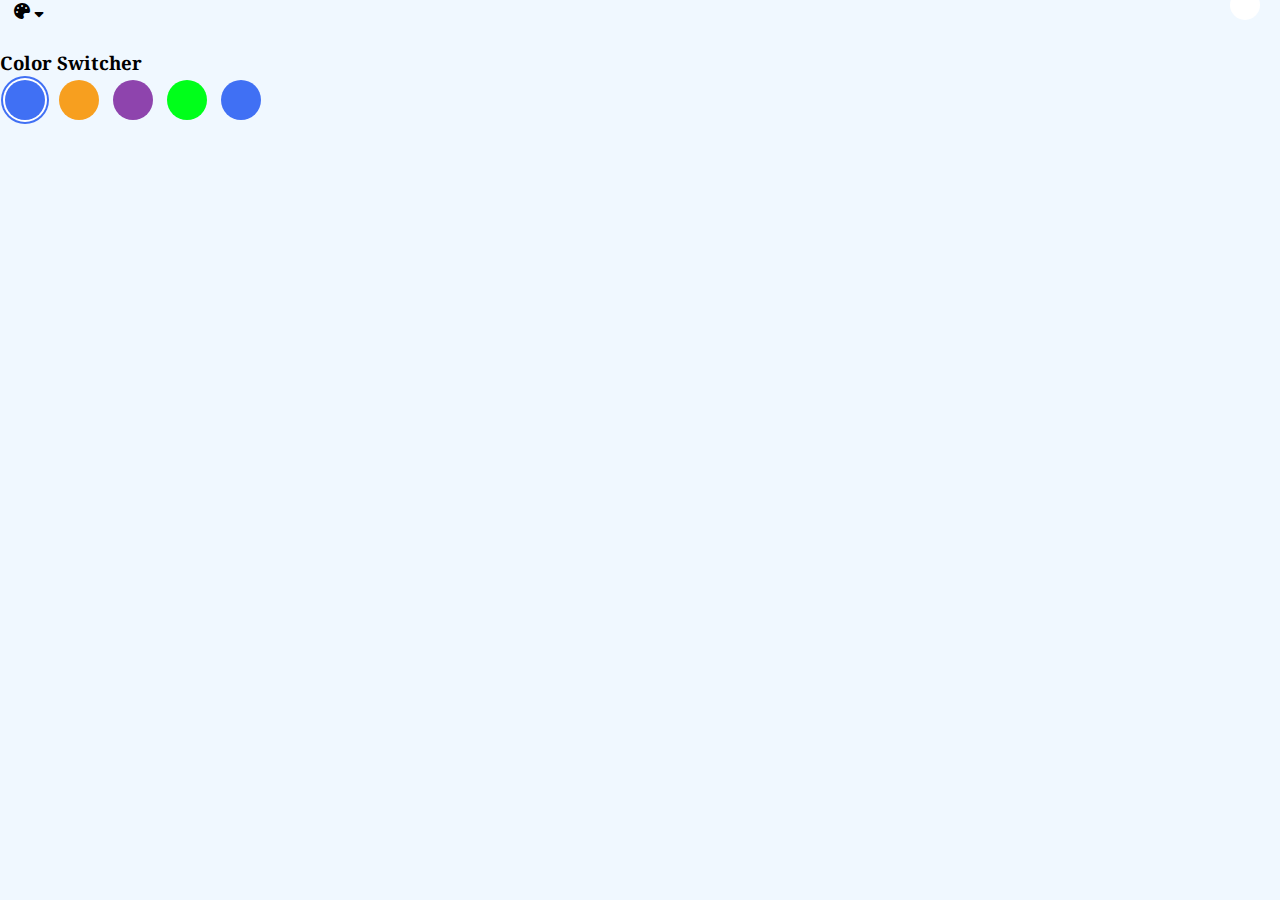
<file: css/deeee.html>
<!DOCTYPE html>
<html lang="en" dir="ltr">
  <head>
    <meta charset="UTF-8">
    <title> Website with Customize Color Theme</title>
    <!-- Fontawesome CDN Link -->
    <link rel="stylesheet" href="https://cdnjs.cloudflare.com/ajax/libs/font-awesome/5.15.4/css/all.min.css" />
    <meta name="viewport" content="width=device-width, initial-scale=1.0">
   </head>
<style>
/* Google fonts import link */
@import url('https://fonts.googleapis.com/css2?family=Noto Serif Thai:wght@200;300;400;500;600;700&display=swap');
*{
  margin: 0;
  padding: 0;
  box-sizing: border-box;
  font-family: 'Noto Serif Thai',sans-serif;
  transition: all 0.3s ease;
}
:root{
  --white: #fff;
  --black: #24292d;
  --nav-main: #4070f4;
  --switchers-main: #0b3cc1;
  --light-bg: #F0F8FF;
}
body
{
    background:var(--light-bg) ;
}


 .appearance .color-icon{
   position: relative;
 }
 .appearance .icons{
   width: 70px;
   height: 50px;
   margin-left: 14px;
 }
 .appearance .color-box{
   position: absolute;
   bottom: -133px;
   right: 0;
   min-height: 100px;
   background: var(--white);
   padding: 16px 20px 20px 20px;
   border-radius: 6px;
   box-shadow: 0 5px 10px rgba(0,0,0,0.2);
   opacity: 0;
   pointer-events: none;
 }
 .color-box::before{
   content: '';
   position: absolute;
   top: -10px;
   right: 20px;
   height: 30px;
   width: 30px;
   border-radius: 50%;
   background: var(--white);
   transform: rotate(45deg);
 }
 .color-icon.open .color-box{
   opacity: 1;
   pointer-events: auto;
 }
  .color-icon.open .arrow{
    transform: rotate(-180deg);
  }
 .appearance .color-box h3{
   font-size: 16px;
   font-weight: 600;
   display: block;
   color: var(--nav-main);
   text-align: left;
   white-space: nowrap;
   margin-bottom: 10px;
 }
.appearance .color-box .color-switchers{
   display: flex;
}
.color-box .color-switchers .btn{
  display: inline-block;
  height: 40px;
  width: 40px;
  border: none;
  outline: none;
  border-radius: 50%;
  margin: 0 5px;
  cursor: pointer;
  background: #4070F4;

}
.color-switchers .btn.blue.active{
  box-shadow: 0 0 0 2px #fff,
              0 0 0 4px #4070F4;
}
.color-switchers .btn.orange{
  background: #F79F1F;
}
.color-switchers .btn.orange.active{
  box-shadow: 0 0 0 2px #fff,
              0 0 0 4px #F79F1F;
}
.color-switchers .btn.purple{
  background: #8e44ad;
}
.color-switchers .btn.purple.active{
  box-shadow: 0 0 0 2px #fff,
              0 0 0 4px #8e44Ad;
}
.color-switchers .btn.green{
  background: #00ff1a;
}
.color-switchers .btn.green.active{
  box-shadow: 0 0 0 2px #fff,
              0 0 0 4px #00ff1a;
}


   
</style>   
<body>
    <div class="appearance">   
        <div class="color-icon">
          <div class="icons">
            <i class="fas fa-palette"></i>
            <i class="fas fa-sort-down arrow"></i>
          </div>
         
        </div>
    </div>
    <div class="color-box">
        <h3>Color Switcher</h3>
        <div class="color-switchers">
          <button class="btn blue active" data-color="#fff #24292d #4070f4 #0b3cc1 #F0F8FF"></button>
          <button class="btn orange" data-color="#fff #242526 #F79F1F #DD8808 #fef5e6"></button>
          <button class="btn purple" data-color="#fff #242526 #8e44ad #783993 #eadaf1"></button>
          <button class="btn green" data-color="#fff #242526 #3A9943 #2A6F31 #DAF1DC"></button>
          <button class="btn white" data-color="#fff #242526 #3A9943 #2A6F31 #000"></button>
        </div>
      </div>


<script>


// getting all .btn elements
let buttons = document.querySelectorAll(".btn");

for (var button of buttons) {
  button.addEventListener("click", (e)=>{ //adding click event to each button
    let target = e.target;

   

    // js code to switch colors (also day night mode)
    let root = document.querySelector(":root");
    let dataColor = target.getAttribute("data-color"); //getting data-color values of clicked button
    let color = dataColor.split(" "); //splitting each color from space and make them array

    //passing particular value to a particular root variable
    root.style.setProperty("--white", color[0]);
    root.style.setProperty("--black", color[1]);
    root.style.setProperty("--nav-main", color[2]);
    root.style.setProperty("--switchers-main", color[3]);
    root.style.setProperty("--light-bg", color[4]);

    let iconName = target.className.split(" ")[2]; //getting the class name of icon

    
  });
}    
</script>
</body>
</html>
</file>
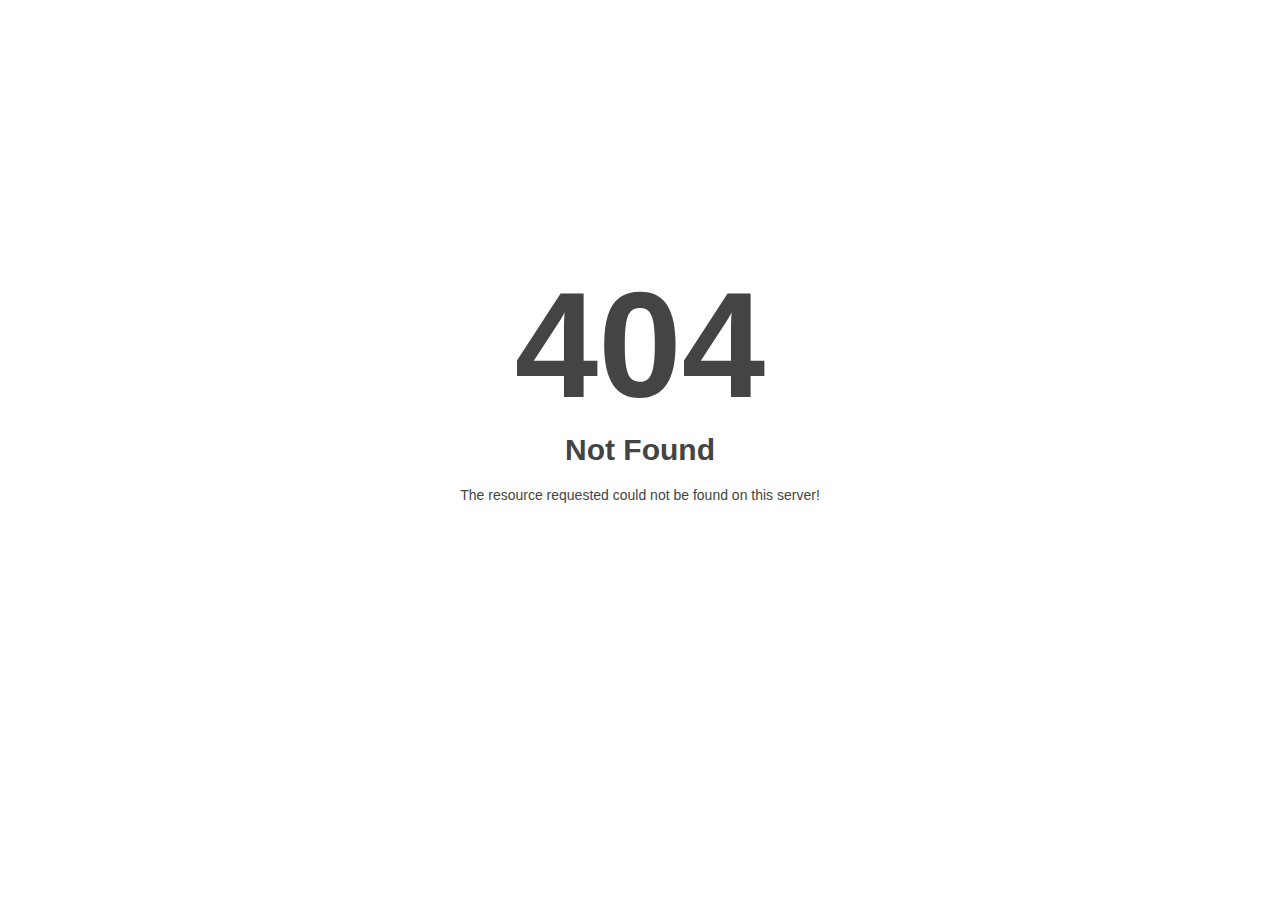
<file: css/owl.video.play.html>
<!DOCTYPE html>
<html style="height:100%">
<head>
<meta name="viewport" content="width=device-width, initial-scale=1, shrink-to-fit=no" />
<title> 404 Not Found
</title></head>
<body style="color: #444; margin:0;font: normal 14px/20px Arial, Helvetica, sans-serif; height:100%; background-color: #fff;">
<div style="height:auto; min-height:100%; ">     <div style="text-align: center; width:800px; margin-left: -400px; position:absolute; top: 30%; left:50%;">
        <h1 style="margin:0; font-size:150px; line-height:150px; font-weight:bold;">404</h1>
<h2 style="margin-top:20px;font-size: 30px;">Not Found
</h2>
<p>The resource requested could not be found on this server!</p>
</div></div></body></html>
</file>
